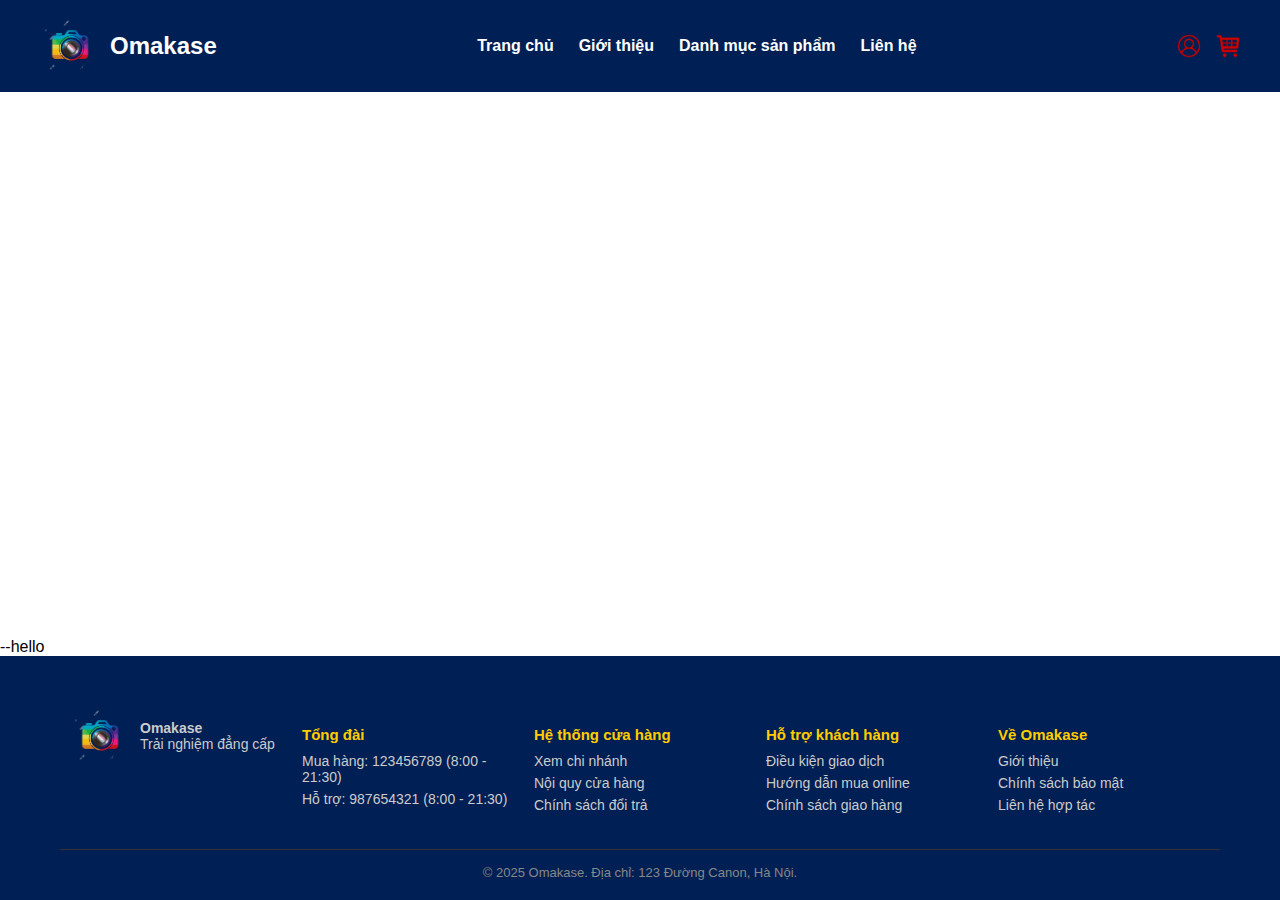
<file: index.html>
<!DOCTYPE html>
<html lang="vi">
<head>
  <meta charset="UTF-8">
  <title>Omakase - Shop Canon</title>
</head>
<body>
  <div id="header"></div>

  <main>
   
  </main>

  <div id="footer"></div>

  <script>
    // Load header
    fetch("header.html")
      .then(res => res.text())
      .then(data => document.getElementById("header").innerHTML = data);

    // Load footer
    fetch("footer.html")
      .then(res => res.text())
      .then(data => document.getElementById("footer").innerHTML = data);
  </script>
</body>

</html>
</file>
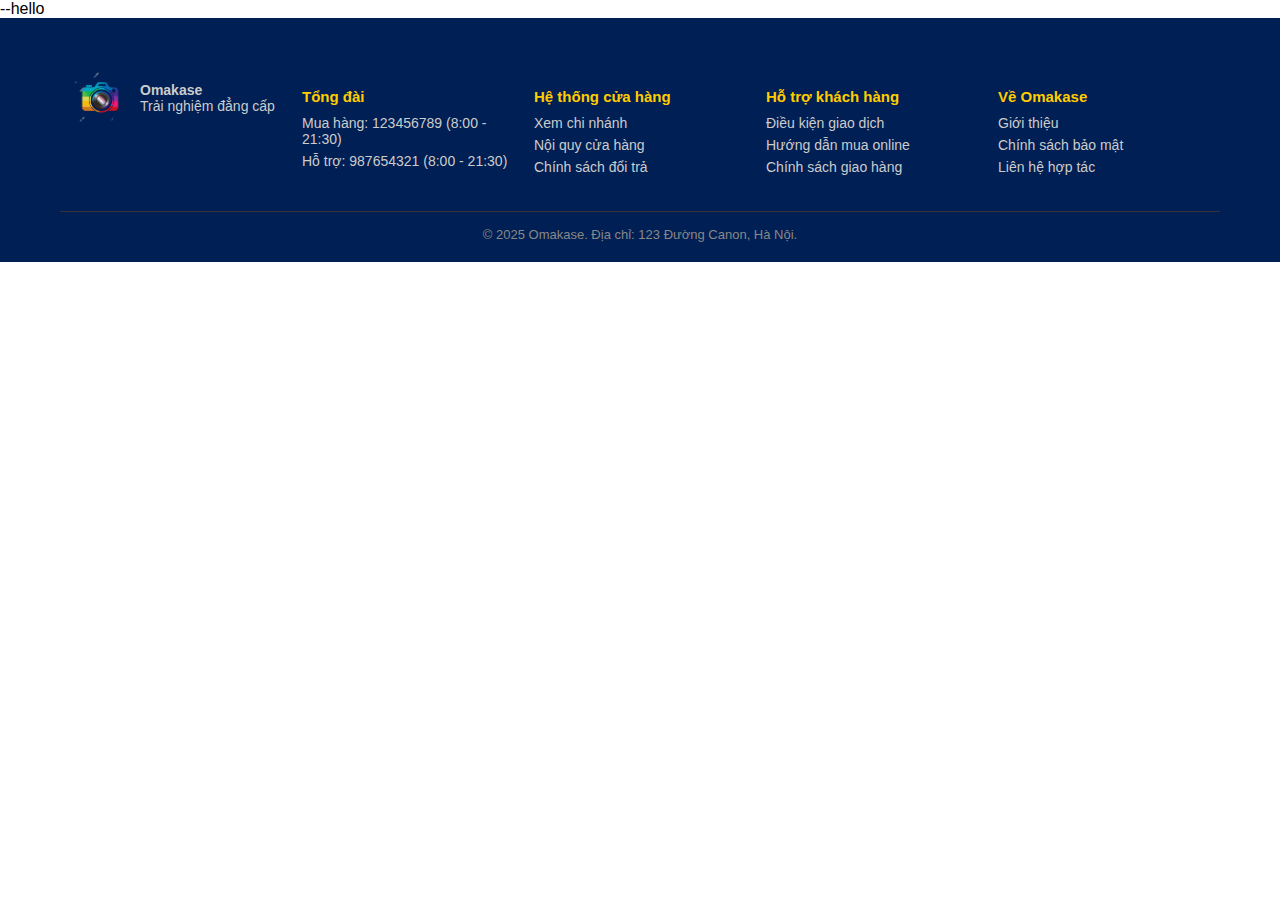
<file: footer.html>
--hello
<!DOCTYPE html>
<html lang="vi">
<head>
  <meta charset="UTF-8">
  <title>Omakase</title>
  <style>
    html, body {
      height: 100%;
      margin: 0;
      display: flex;
      flex-direction: column;
      font-family: Arial, sans-serif;
    }

    main {
      flex: 1;
    }

    footer {
      background-color: #001F54;
      color: #ccc;
      padding: 40px 60px 20px 60px;
      font-size: 14px;
    }

    .footer-container {
      display: flex;
      justify-content: space-between;
      flex-wrap: wrap;
      margin-bottom: 20px;
    }

    .footer-col {
      flex: 1;
      min-width: 180px;
      margin: 10px;
    }

    .footer-col h4 {
      color: #ffcc00;
      margin-bottom: 10px;
      font-size: 15px;
    }

    .footer-col ul {
      list-style: none;
      padding: 0;
      margin: 0;
    }

    .footer-col ul li {
      margin: 6px 0;
    }

    .footer-col ul li a {
      color: #ccc;
      text-decoration: none;
      transition: color 0.3s;
    }

    .footer-col ul li a:hover {
      color: #fff;
    }

    .footer-logo {
      display: flex;
      align-items: center;
      margin-bottom: 15px;
    }

    .footer-logo img {
      height: 60px;
      margin-right: 10px;
    }

    .footer-bottom {
      text-align: center;
      font-size: 13px;
      border-top: 1px solid #333;
      padding-top: 15px;
      color: #888;
    }
  </style>
</head>
<body>
  <footer>
    <div class="footer-container">

      <div class="footer-col">
        <div class="footer-logo">
          <img src="./images/logo.png" alt="Omakase Logo">
          <span><strong>Omakase</strong><br>Trải nghiệm đẳng cấp</span>
        </div>
      </div>

      <div class="footer-col">
        <h4>Tổng đài</h4>
        <ul>
          <li>Mua hàng: 123456789 (8:00 - 21:30)</li>
          <li>Hỗ trợ: 987654321 (8:00 - 21:30)</li>
        </ul>
      </div>

      <div class="footer-col">
        <h4>Hệ thống cửa hàng</h4>
        <ul>
          <li><a href="#">Xem chi nhánh</a></li>
          <li><a href="#">Nội quy cửa hàng</a></li>
          <li><a href="#">Chính sách đổi trả</a></li>
        </ul>
      </div>

      <div class="footer-col">
        <h4>Hỗ trợ khách hàng</h4>
        <ul>
          <li><a href="#">Điều kiện giao dịch</a></li>
          <li><a href="#">Hướng dẫn mua online</a></li>
          <li><a href="#">Chính sách giao hàng</a></li>
        </ul>
      </div>

      <div class="footer-col">
        <h4>Về Omakase</h4>
        <ul>
          <li><a href="#">Giới thiệu</a></li>
          <li><a href="#">Chính sách bảo mật</a></li>
          <li><a href="#">Liên hệ hợp tác</a></li>
        </ul>
      </div>
    </div>

    <div class="footer-bottom">
      © 2025 Omakase. Địa chỉ: 123 Đường Canon, Hà Nội.
    </div>
  </footer>
</body>
</html>
</file>
